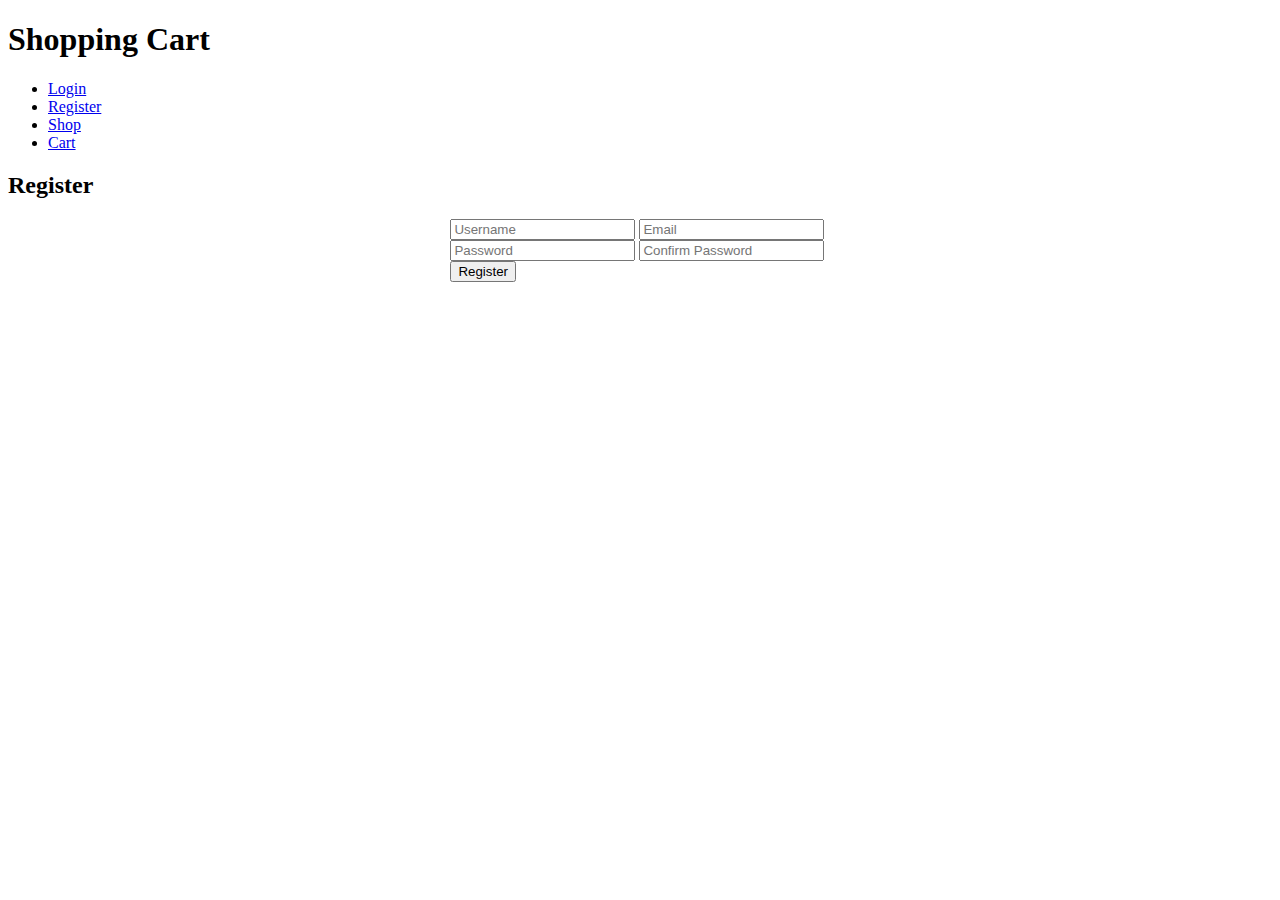
<file: register.html>
<!DOCTYPE html>
<html lang="en">
<head>
    <meta charset="UTF-8">
    <meta name="viewport" content="width=device-width, initial-scale=1.0">
    <title>Register</title>
    <link rel="stylesheet" href="style.css">
</head>
<body>
    <header>
        <h1>Shopping Cart</h1>
        <nav>
            <ul>
                <li><a href="login.html">Login</a></li>
                <li><a href="register.html">Register</a></li>
                <li><a href="shop.html">Shop</a></li>
                <li><a href="cart.html">Cart</a></li>
            </ul>
        </nav>
    </header>
    <main>
        <div class="form-container">
            <h2>Register</h2>
             <form id="registerForm">
    <input id="username" type="text" placeholder="Username" required>
    <input id="email" type="email" placeholder="Email" required>
    <input id="password" type="password" placeholder="Password" required>
    <input id="confirmPassword" type="password" placeholder="Confirm Password" required>
    <button type="submit">Register</button>
</form>


                    </div>
    </main>
    <footer>
        <!-- Footer content -->
    </footer>
<script>
    // Register Form Validation
    document.getElementById('registerForm').addEventListener('submit', function(event) {
        const username = document.getElementById('username').value;
        const email = document.getElementById('email').value;
        const password = document.getElementById('password').value;
        const confirmPassword = document.getElementById('confirmPassword').value;

        if (!isValidUsername(username)) {
            alert('Please enter a valid username');
            event.preventDefault();
            return;
        }

        if (!isValidEmail(email)) {
            alert('Please enter a valid email address');
            event.preventDefault();
            return;
        }

        if (password.length < 6) {
            alert('Password must be at least 6 characters long');
            event.preventDefault();
            return;
        }

        if (password !== confirmPassword) {
            alert('Passwords do not match');
            event.preventDefault();
            return;
        }
    });

    // Login Form Validation
    document.getElementById('loginForm').addEventListener('submit', function(event) {
        const username = document.getElementById('loginUsername').value;
        const password = document.getElementById('loginPassword').value;

        if (!isValidUsername(username)) {
            alert('Please enter a valid username');
            event.preventDefault();
            return;
        }

        if (password.length < 6) {
            alert('Password must be at least 6 characters long');
            event.preventDefault();
            return;
        }
    });

    function isValidUsername(username) {
        // Implement your validation logic for username (e.g., minimum length)
        return username.length >= 3;
    }

    function isValidEmail(email) {
        // Implement your validation logic for email (e.g., using regular expressions)
        return /^[^\s@]+@[^\s@]+\.[^\s@]+$/.test(email);
    }
</script>

</body>
</html>
</file>
<file: style.css>
form{
    margin:auto;
    height:175px;
    width:30%;
  
    justify-content:center;
}
form div{
    margin:auto;
    width:40%;
}
body{
    background-image: "top.jpg";
    background-repeat: no-repeat;
    background-attachment: fixed;
    background-size: cover;
}
</file>
